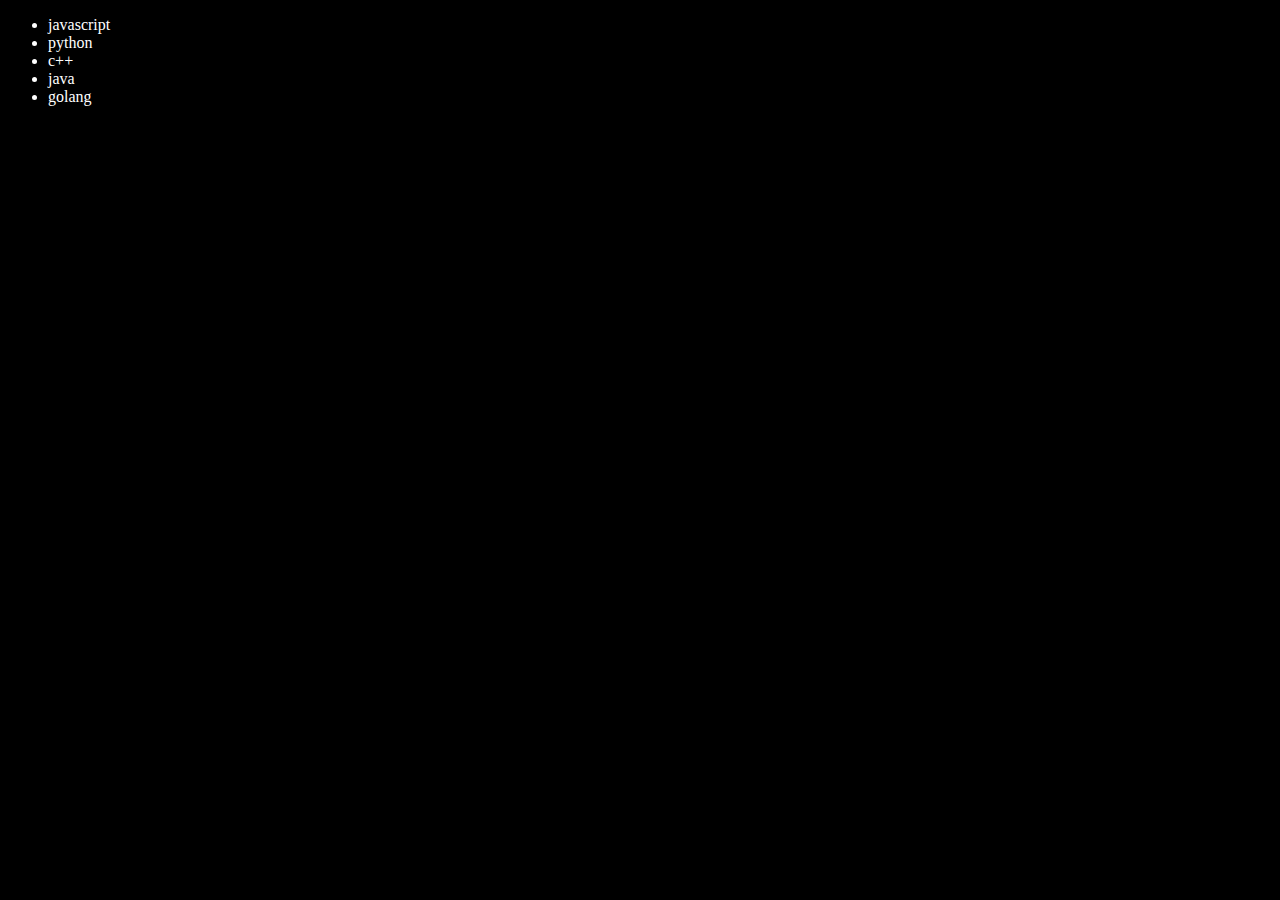
<file: dom.html>
<!DOCTYPE html>
<html lang="en">
<head>
    <meta charset="UTF-8">
    <meta name="viewport" content="width=device-width, initial-scale=1.0">
    <title>Dom in js</title>
</head>
<body style="background-color: black; color: white;">
    <ul class="language">
        <li>javascript</li>
    </ul>
</body>
<script>
    function addlanguage(langname){
        const li = document.createElement('li');
        li.innerHTML = `${langname}`
        document.querySelector('.language').
        appendChild(li)

    }
    addlanguage("python")
    addlanguage("c++")
    addlanguage("java")

    function addOptiLanguage(langname){
        const li = document.createElement('li');
        li.appendChild(document.createTextNode(langname))
        document.querySelector('.language').appendChild(li)

    }
    addOptiLanguage('golang')

    //Edit

    const flang = document.querySelector("li:nth-child(2)")
    console.log(flang);
    const newli = createElement('li')
    newli.textContent = "mojo"
    flang.replaceWith(newli)
    // Edit
    const slang = document.querySelector("li:first-child")
    slang.outerHTML = '<li>Typescript</li>'
</script>
</html>
</file>
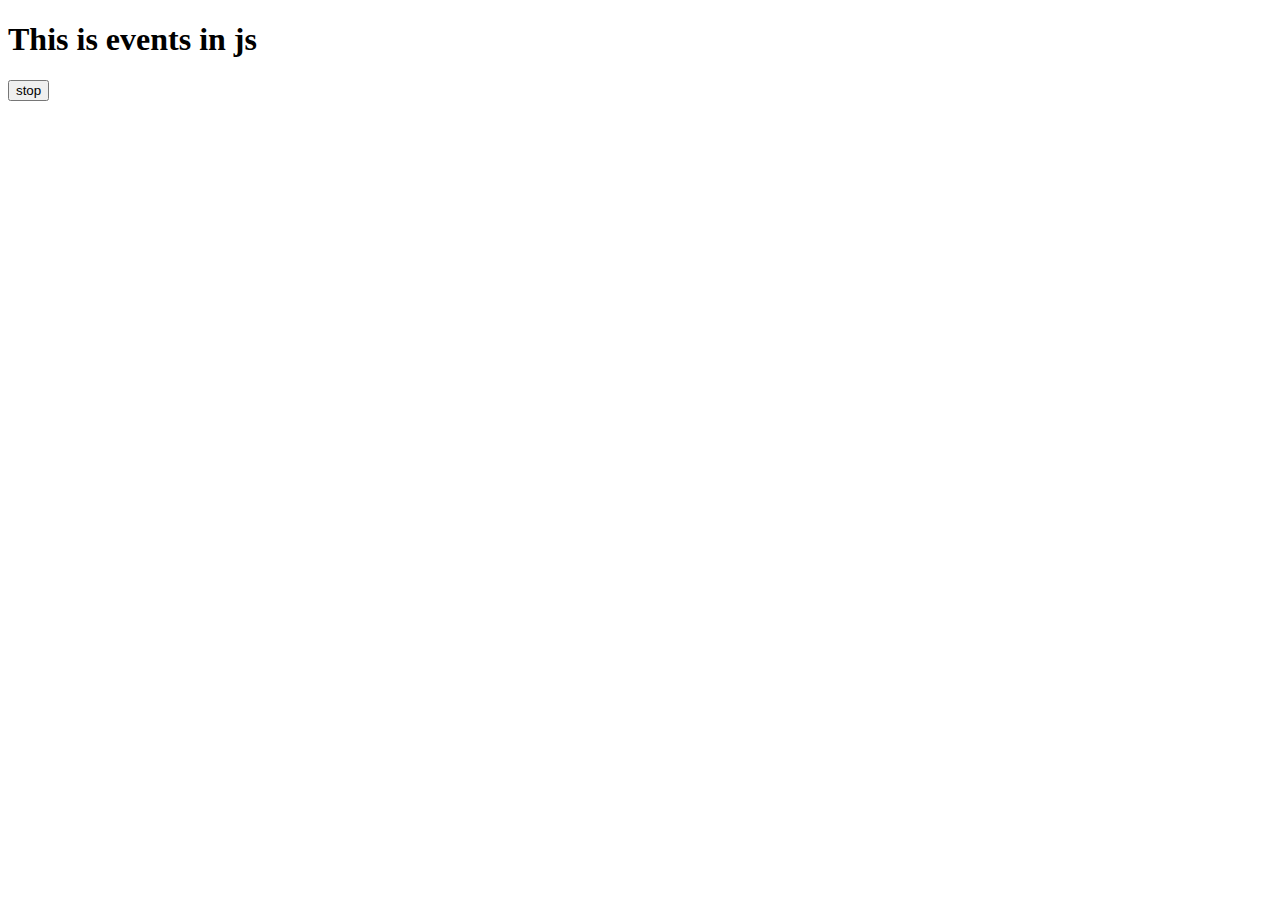
<file: events2.html>
<!DOCTYPE html>
<html lang="en">
<head>
    <meta charset="UTF-8">
    <meta name="viewport" content="width=device-width, initial-scale=1.0">
    <title>Events in JS</title>
</head>
<body>
    <h1>This is events in js</h1>
    <button id="stopp">stop</button>
</body>
<script>
    const sayahsan =  function(){ 
        console.log("Ahsan");
    } 
    const changeText = function(){

        document.querySelector('h1').
        innerHTML = "best js series"

    }
    setTimeout(changeText, 2000)
</script>
</html>
</file>
